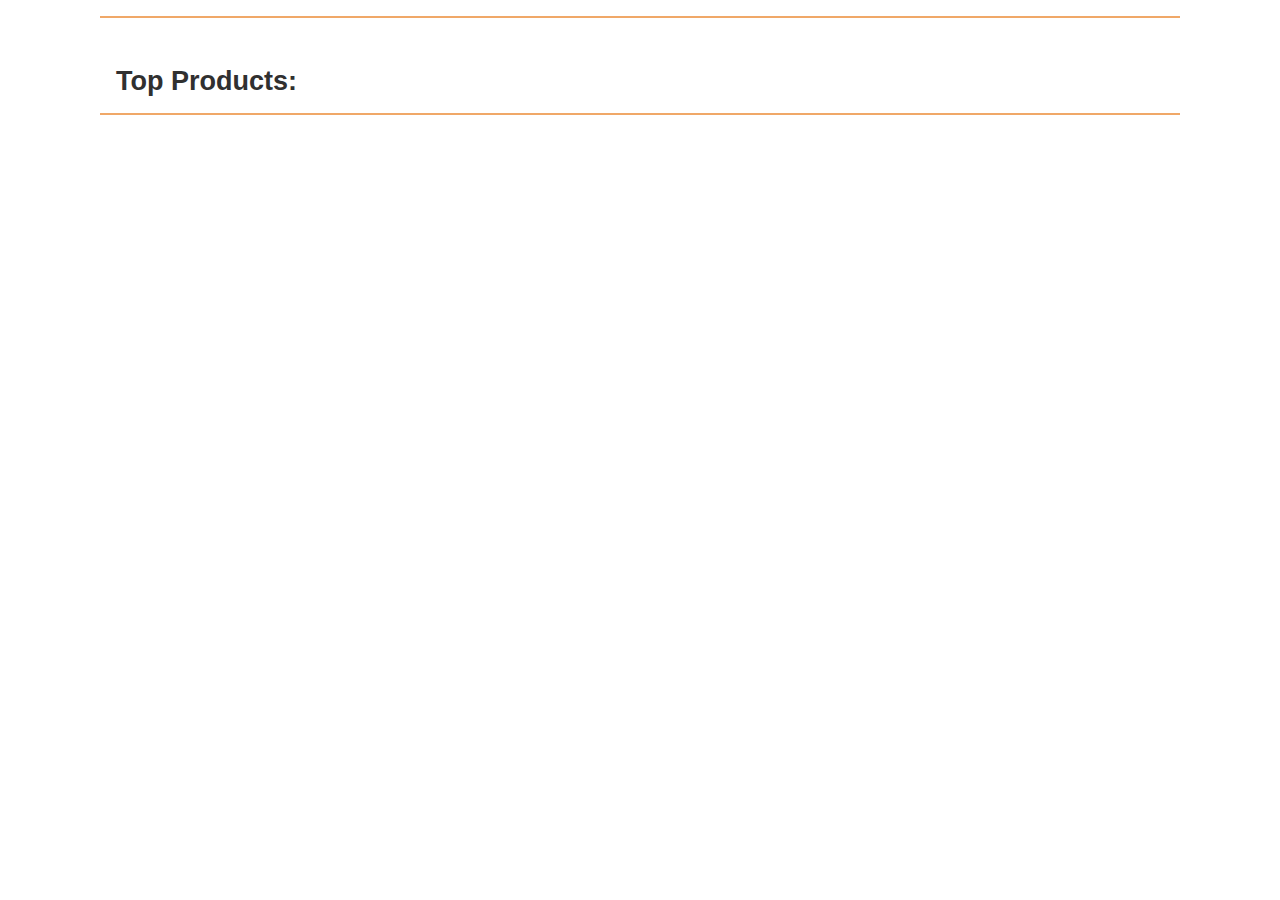
<file: src/product_listing/index.html>
<!doctype html>
<html lang="en">
  <head>
    <meta charset="UTF-8" />
    <meta name="viewport" content="width=device-width, initial-scale=1.0" />
    <title>Sleep Outside | Products</title>
    <link rel="stylesheet" href="../css/style.css" />
    <script src="../js/product-listing.js" type="module"></script>
  </head>

  <body>
    <header class="divider" id="main-header"></header>
    <main class="divider">
      <section class="products">
        <h2>Top Products: <span class="title highlight"></span></h2>
        <ul class="product-list"></ul>
      </section>
    </main>
    <footer id="main-footer"></footer>
  </body>
</html>
</file>
<file: src/css/style.css>
:root {
  --font-body: Arial, Helvetica, sans-serif;
  --font-headline: Haettenschweiler, "Arial Narrow Bold", sans-serif;
  /* colors */
  --primary-color: #f0a868;
  --secondary-color: #525b0f;
  --tertiary-color: #8a470c;
  --light-grey: #d0d0d0;
  --dark-grey: #303030;

  /* sizes */
  --font-base: 18px;
  --small-font: 0.8em;
  --large-font: 1.2em;
}

* {
  margin: 0;
  padding: 0;
  box-sizing: border-box;
}

body {
  font-family: var(--font-body);
  font-size: var(--font-base);
  color: var(--dark-grey);
}

img {
  max-width: 100%;
}

header {
  display: flex;
  justify-content: space-between;
  padding: 0.5rem;
}

p {
  padding: 0.75rem;
}

.logo {
  line-height: 60px;
  width: 245px;
  overflow: hidden;
  display: flex;
  font-size: 30px;
  text-align: right;
  font-family: var(--font-headline);
}

.logo img {
  width: 60px;
  height: 60px;
}

.logo a {
  text-decoration: none;
  color: var(--font-body);
}

.hero {
  position: relative;
}

.hero .logo {
  position: absolute;
  left: calc(50% - 60px);
  bottom: -15px;
  background-color: white;
}

.logo--square {
  font-size: var(--small-font);
  width: 110px;
  height: 80px;

  flex-direction: column;
  align-items: flex-end;
  box-shadow: 1px 1px 4px var(--light-grey);
  justify-content: center;
  align-items: center;
  line-height: 1;
}

.logo--square img {
  width: 90px;
  height: 90px;
  margin-top: -1.3em;
}

.logo--square > div {
  margin-top: -1.7em;
}

/* utility classes */
.highlight {
  color: var(--tertiary-color);
}

button {
  padding: 0.5em 2em;
  background-color: var(--secondary-color);
  color: white;
  margin: auto;
  display: block;
  border: 0;
  font-size: var(--large-font);
  cursor: pointer;
}

.divider {
  border-bottom: 2px solid var(--primary-color);
}

/* End utility classes */

/* Cart icon styles */
.cart {
  padding-top: 1em;
  position: relative;
  text-align: center;
}

.cart svg {
  width: 25px;
}

.cart:hover svg {
  fill: gray;
}

/* End cart icon styles */

.mission {
  position: absolute;
  top: 1rem;
  left: 0;
  right: 0;
  line-height: 1.3;
  width: 100%;
  background-color: var(--dark-grey);
  color: var(--light-grey);
  opacity: 0.8;
}

.mission p {
  margin: 0 auto;
  width: 50%;
  text-align: center;
}

.products {
  margin-top: 2rem;
  padding: 1rem;
}

.product-list {
  display: flex;
  flex-flow: row wrap;
  list-style-type: none;
  justify-content: center;
}

.product-list a {
  text-decoration: none;
  color: var(--dark-grey);
}

/* Styles for product lists */
.product-card {
  flex: 1 1 45%;
  margin: 0.25em;
  padding: 0.5em;
  border: 1px solid var(--light-grey);
  max-width: 250px;
}

.product-card h2,
.product-card h3,
.product-card p {
  margin: 0.5em 0;
}

.card__brand {
  font-size: var(--small-font);
}

.card__name {
  font-size: 1em;
}

/* End product list card */

.product-detail {
  padding: 1em;
  max-width: 500px;
  margin: auto;
}

.product-detail img {
  width: 100%;
}

/* Start cart list card styles */
.cart-card {
  display: grid;
  grid-template-columns: 25% auto 15%;
  font-size: var(--small-font);
  /* max-height: 120px; */
  align-items: center;
}

.cart-card__image {
  grid-row: 1/3;
  grid-column: 1;
}

.cart-card p {
  margin-top: 0;
}

.cart-card .card__name {
  grid-row: 1;
  grid-column: 2;
}

.cart-card__color {
  grid-row: 2;
  grid-column: 2;
}

.cart-card__quantity {
  grid-row: 1;
  grid-column: 3;
}

.cart-card__price {
  grid-row: 2;
  grid-column: 3;
}

/* categories styles */
.shop-title {
  margin-bottom: 0.5rem;
}

.categories {
  text-align: center;
  margin: 3rem 0;
}

.category-grid {
  display: grid;
  grid-template-columns: repeat(auto-fit, minmax(120px, 1fr));
  gap: 1.5rem;
  max-width: 800px;
  margin: 0 auto;
}

.category-card {
  text-decoration: none;
  color: inherit;
  border: 1px solid #ddd;
  padding: 1rem;
  border-radius: 8px;
  transition: transform 0.2s ease;
}

.category-card:hover {
  transform: translateY(-4px);
}

.category-card img {
  width: 60px;
  height: 60px;
  object-fit: contain;
}

.category-card span {
  display: block;
  margin-top: 0.5rem;
  font-weight: 600;
}

@media screen and (min-width: 500px) {
  body {
    max-width: 1080px;
    margin: auto;
  }

  .mission {
    font-size: 1.2em;
  }

  .cart-card {
    font-size: inherit;
    grid-template-columns: 150px auto 15%;
  }
}

footer {
  font-size: var(--small-font);
  padding: 1em;
}
</file>
